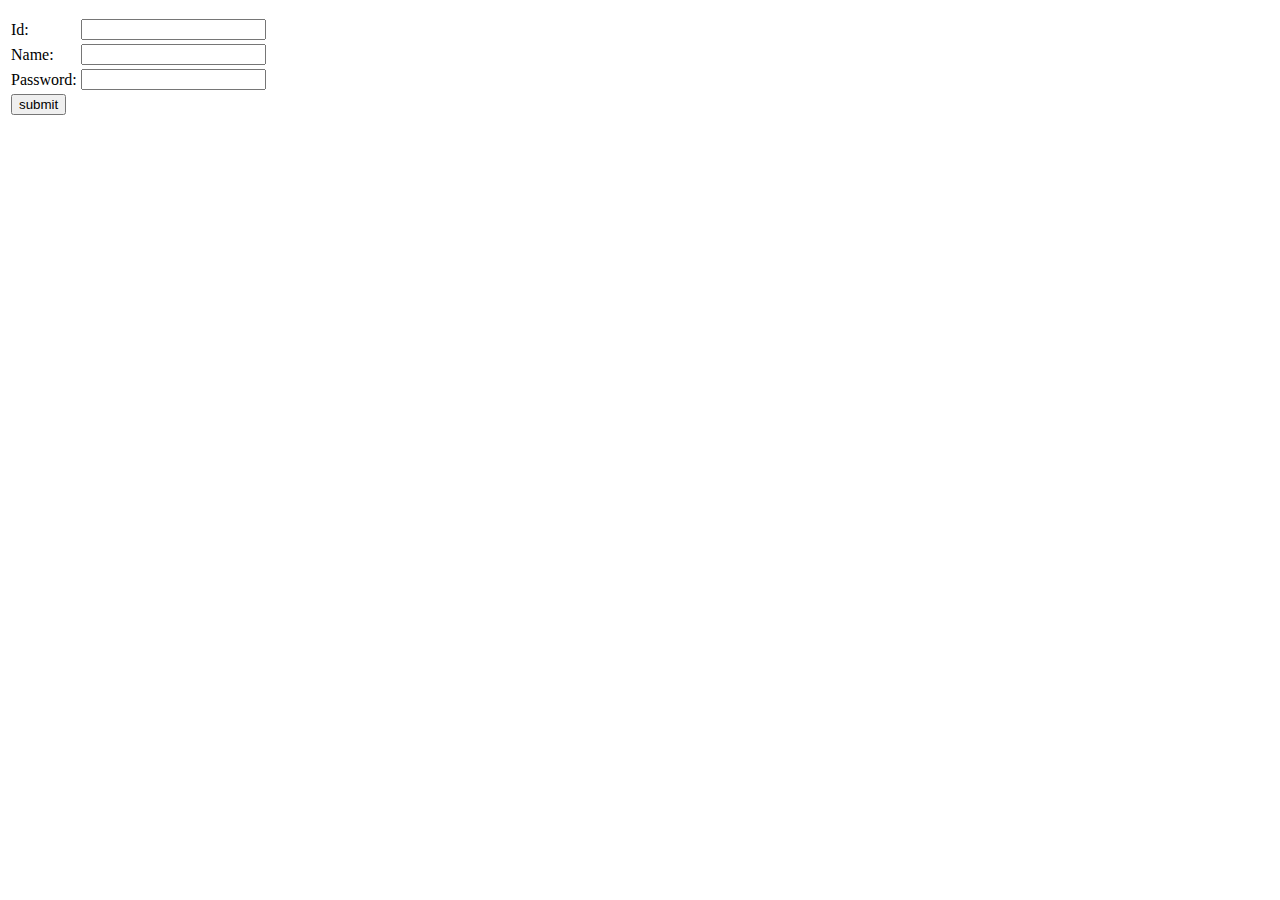
<file: 4FormProject-4/src/main/resources/templates/index.html>
<!DOCTYPE html>
<html xmlns:th="http://www.thymeleaf.org">
<head>
<meta charset="UTF-8">
<title>Insert title here</title>
</head>
<body>
<p th:if="${msg}" th:text="${msg}" style="color: green;"></p>
	<form th:action="@{/save}" th:object="${student}" method="post">
	<table>
		<tr>
			<td>Id:</td>
			<td><input type="text" th:field="*{userid}"/></td>
		</tr>
		<tr>
			<td>Name:</td>
			<td><input type="text" th:field="*{username}"/></td>
		</tr>
		<tr>
			<td>Password:</td>
			<td><input type="text" th:field="*{password}"/></td>
		</tr>
		<tr>
			<td><input type="submit" value="submit" /></td>
		</tr>
		
	</table>
	</form>
</body>
</html>
</file>
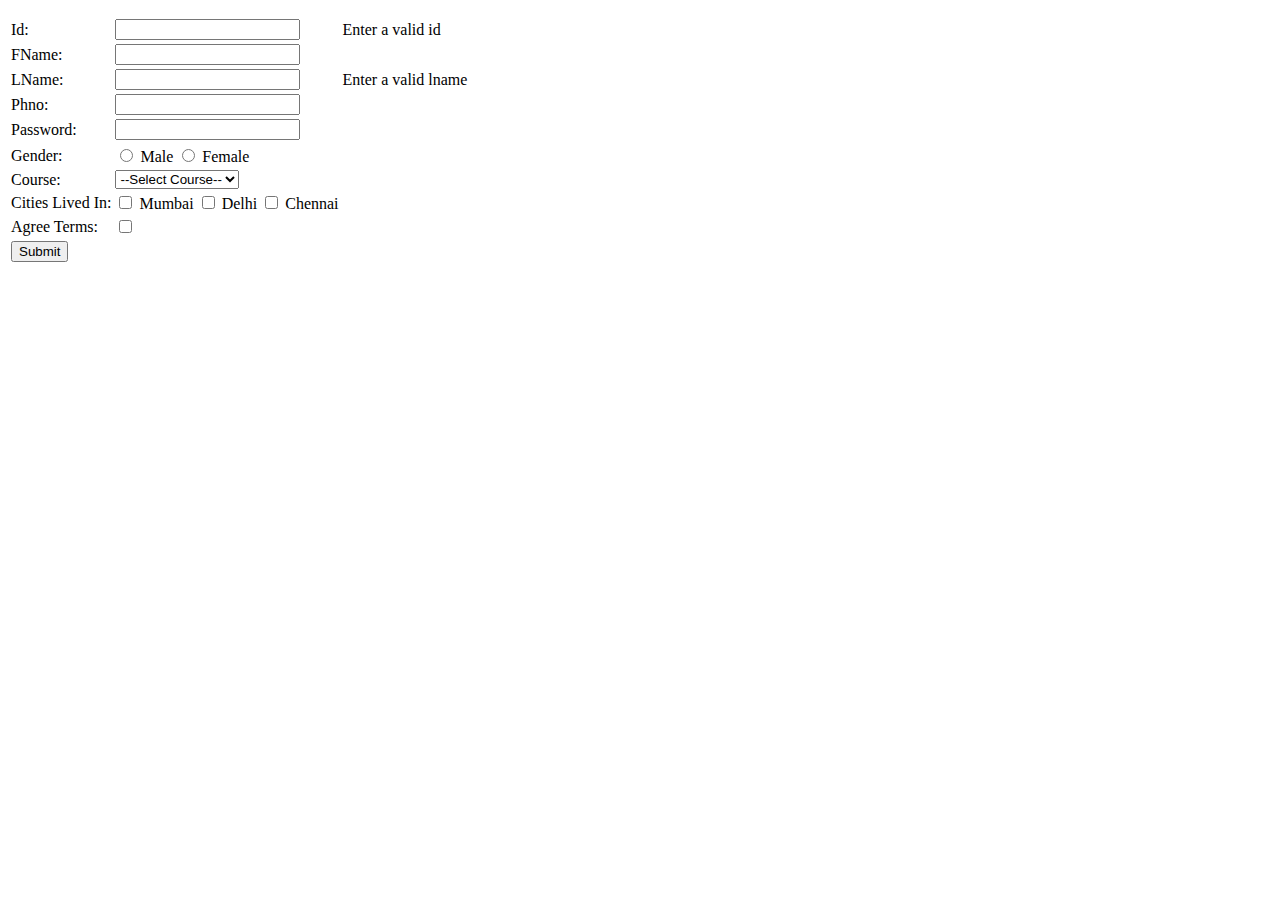
<file: 5FormValidationProject/src/main/resources/templates/index.html>
<!DOCTYPE html>
<html xmlns:th="http://www.thymeleaf.org">
<head>
<meta charset="UTF-8">
<title>Insert title here</title>
</head>
<body>
	<p th:if="${msg}" th:text="${msg}" style="color: green;"></p>
	<form th:action="@{/save}"  th:object="${user}" method="post">
		<table>
			<tr>
				<td>Id:</td>
				<td><input type="number" th:field="*{uid}"/></td>
				<td th:if="${#fields.hasErrors('uid')}" th:errors="*{uid}">Enter a valid id</td>
			</tr>
			<tr>
				<td>FName:</td>
				<td><input type="text" th:field="*{fname}"/></td>
				<td th:if="${#fields.hasErrors('fname')}" th:errors="*{fname}"></td>
			</tr>
			<tr>
				<td>LName:</td>
				<td><input type="text" th:field="*{lname}"/></td>
				<td th:if="${#fields.hasErrors('lname')}" th:errors="*{lname}">Enter a valid lname</td>
			</tr>
			<tr>
				<td>Phno:</td>
				<td><input type="number" th:field="*{phoneno}"/></td>
				<td th:if="${#fields.hasErrors('phoneno')}" th:errors="*{phoneno}"></td>
			</tr>
			<tr>
				<td>Password:</td>
				<td><input type="text" th:field="*{upassword}"/></td>
				<td th:if="${#fields.hasErrors('upassword')}" th:errors="*{upassword}"></td>
			</tr>
			<tr>
			
			<tr>
				<td>Gender:</td>
				<td>
					<input type="radio" th:field="*{gender}" value="Male" /> Male
					<input type="radio" th:field="*{gender}" value="Female" /> Female
				</td>
				<td th:if="${#fields.hasErrors('gender')}" th:errors="*{gender}"></td>
			</tr>
			<tr>
				<td>Course:</td>
				<td>
					<select th:field="*{course}">
						<option value="">--Select Course--</option>
						<option value="Java">Java</option>
						<option value="Python">Python</option>
						<option value="Spring">Spring</option>
					</select>
				</td>
				<td th:if="${#fields.hasErrors('course')}" th:errors="*{course}"></td>
			</tr>
			<tr>
			    <td>Cities Lived In:</td>
			    <td>
			        <input type="checkbox" th:field="*{cities}" value="Mumbai" /> Mumbai
			        <input type="checkbox" th:field="*{cities}" value="Delhi" /> Delhi
			        <input type="checkbox" th:field="*{cities}" value="Chennai" /> Chennai
			    </td>
			    <td th:if="${#fields.hasErrors('cities')}" th:errors="*{cities}"></td>
			</tr>
			<tr>
				<td>Agree Terms:</td>
				<td><input type="checkbox" th:field="*{agreed}" /></td>
				<td th:if="${#fields.hasErrors('agreed')}" th:errors="*{agreed}"></td>
			</tr>
				
				<td><input type="submit" /></td>
				
			</tr>
		</table>
	</form>

</body>
</html>
</file>
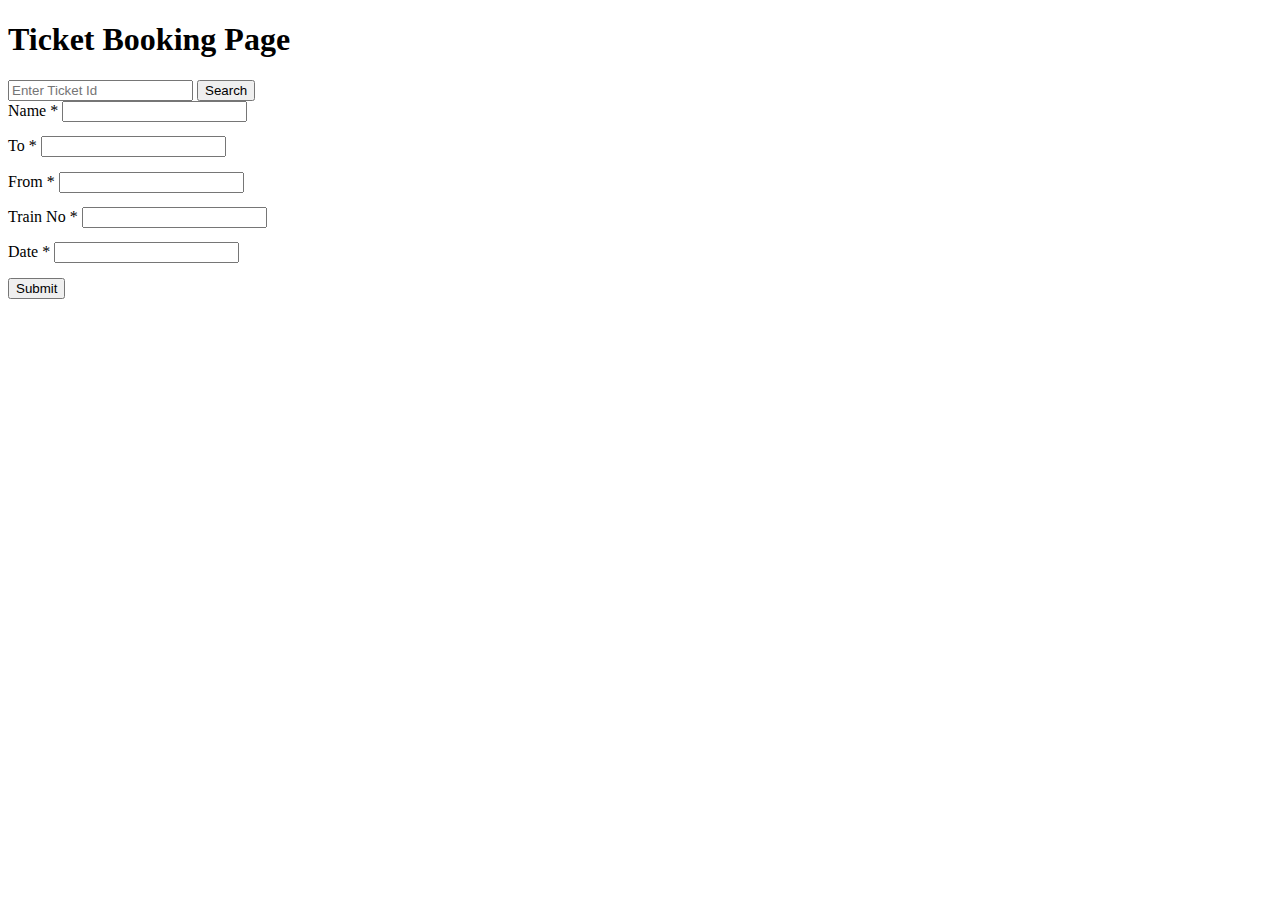
<file: 11RestClientForTicketBooking/src/main/resources/templates/login.html>
<!DOCTYPE html>
<html xmlns:th="http://www.thymeleaf.org">
  <head>
    <meta charset="UTF-8" />
    <title>Train Booking Page</title>
    <link
      href="https://cdn.jsdelivr.net/npm/bootstrap@5.3.7/dist/css/bootstrap.min.css"
      rel="stylesheet"
      integrity="sha384-LN+7fdVzj6u52u30Kp6M/trliBMCMKTyK833zpbD+pXdCLuTusPj697FH4R/5mcr"
      crossorigin="anonymous"
    />
    <style>
      .errorColour {
        color: red;
        font-size: 0.9em;
      }
    </style>
  </head>
  <body class="bg-warning">
    <div
      class="container d-flex justify-content-center align-items-center min-vh-100"
    >
      <div class="bg-white p-5 rounded shadow" style="min-width: 350px">
        <h1 class="text-center mb-4">Ticket Booking Page</h1>
        <!-- searching form  -->
         <!-- searching form  -->
        <form
          id="todo-form"
          th:action="@{/getTicket}"
          th:object="${search}"
          method="get"
        >
         
 
          <div class="input-group mb-3">
            <input
              type="number"
              class="form-control"
              id="ticketid-input"
              placeholder="Enter Ticket Id"
              required
              th:field="*{ticketid}"
            />
            <span
              th:if="${#fields.hasErrors('ticketid')}"
              th:errors="*{ticketid}"
              class="text-danger"
            ></span>
            <button class="btn btn-primary" type="submit">Search</button>
            <span
              th:if="${#fields.hasErrors('ticketid')}"
              th:errors="*{ticketid}"
              class="text-danger"
            ></span>
          </div>
        </form>
        <!-- booking form  -->
        <form th:action="@{/bookTicket}" th:object="${user}" method="post">
          <!-- Name -->
          <div class="mb-3">
            <label class="form-label"
              >Name <span class="text-danger">*</span></label
            >
            <input
              type="text"
              class="form-control"
              id="name"
              th:field="*{name}"
            />
            <p
              class="errorColour"
              th:if="${#fields.hasErrors('name')}"
              th:errors="*{name}"
            ></p>
          </div>

          <!-- To -->
          <div class="mb-3">
            <label class="form-label"
              >To <span class="text-danger">*</span></label
            >
            <input type="text" class="form-control" id="to" th:field="*{to}" />
            <p
              class="errorColour"
              th:if="${#fields.hasErrors('to')}"
              th:errors="*{to}"
            ></p>
          </div>

          <!-- From -->
          <div class="mb-3">
            <label class="form-label"
              >From <span class="text-danger">*</span></label
            >
            <input
              type="text"
              class="form-control"
              id="from"
              th:field="*{from}"
            />
            <p
              class="errorColour"
              th:if="${#fields.hasErrors('from')}"
              th:errors="*{from}"
            ></p>
          </div>

          <!-- Train Number -->
          <div class="mb-3">
            <label class="form-label"
              >Train No <span class="text-danger">*</span></label
            >
            <input
              type="number"
              class="form-control"
              id="trainno"
              th:field="*{trainno}"
            />
            <p
              class="errorColour"
              th:if="${#fields.hasErrors('trainno')}"
              th:errors="*{trainno}"
            ></p>
          </div>

          <!-- Date -->
          <div class="mb-3">
            <label class="form-label"
              >Date <span class="text-danger">*</span></label
            >
            <input
              type="number"
              class="form-control"
              id="date"
              th:field="*{date}"
            />
            <p
              class="errorColour"
              th:if="${#fields.hasErrors('date')}"
              th:errors="*{date}"
            ></p>
          </div>

          <button type="submit" class="btn btn-primary">Submit</button>
        </form>
      </div>
    </div>

    <script
      src="https://cdn.jsdelivr.net/npm/bootstrap@5.3.7/dist/js/bootstrap.bundle.min.js"
      integrity="sha384-ndDqU0Gzau9qJ1lfW4pNLlhNTkCfHzAVBReH9diLvGRem5+R9g2FzA8ZGN954O5Q"
      crossorigin="anonymous"
    ></script>
  </body>
</html>
</file>
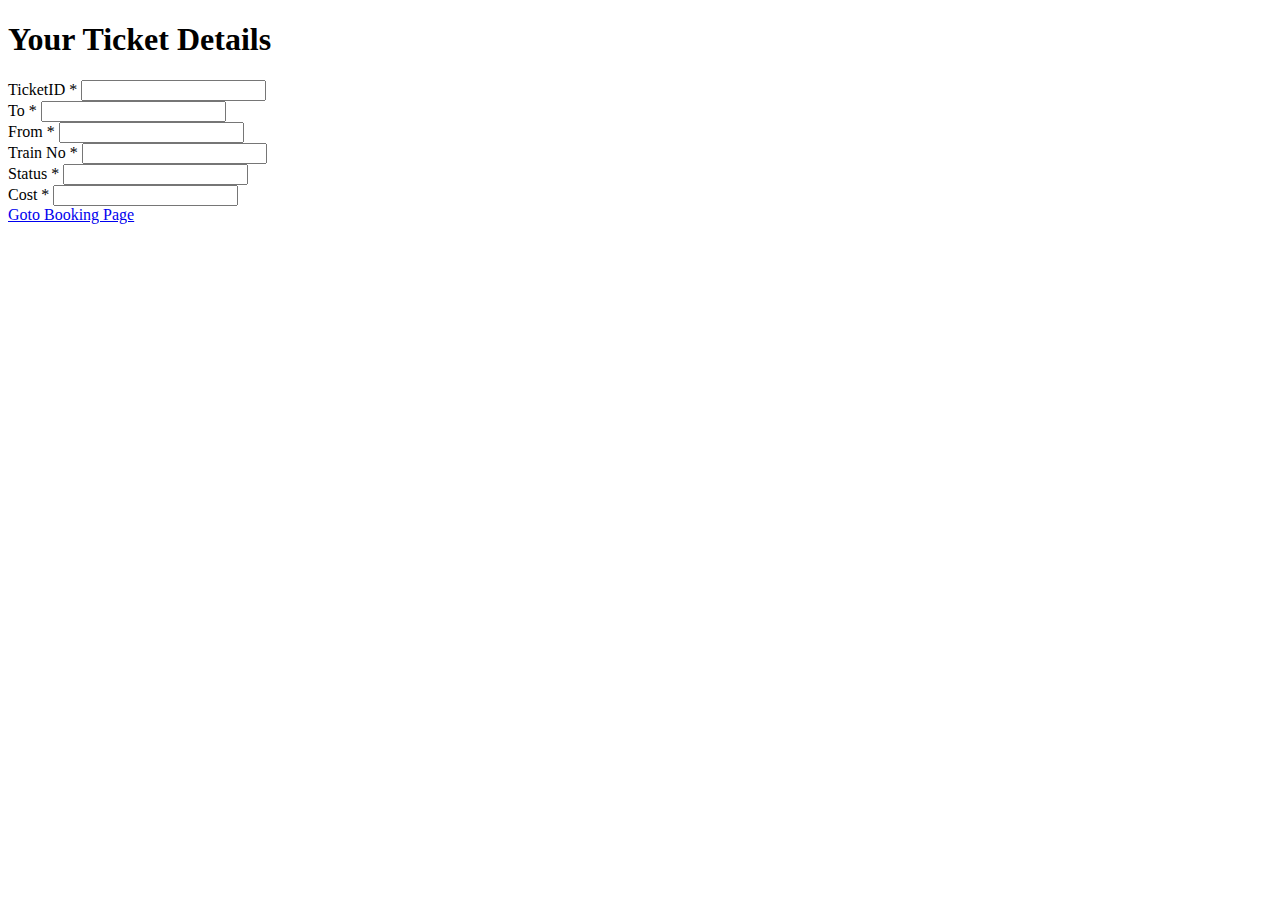
<file: 11RestClientForTicketBooking/src/main/resources/templates/show.html>
<!DOCTYPE html>
<html xmlns:th="http://www.thymeleaf.org">
  <head>
    <meta charset="UTF-8" />
    <title>Ticket Details Page</title>
    <link
      href="https://cdn.jsdelivr.net/npm/bootstrap@5.3.7/dist/css/bootstrap.min.css"
      rel="stylesheet"
      integrity="sha384-LN+7fdVzj6u52u30Kp6M/trliBMCMKTyK833zpbD+pXdCLuTusPj697FH4R/5mcr"
      crossorigin="anonymous"
    />
    <style>
      .errorColour {
        color: red;
        font-size: 0.9em;
      }
    </style>
  </head>
  <body class="bg-warning">
    <div
      class="container d-flex justify-content-center align-items-center min-vh-100"
    >
      <div class="bg-white p-5 rounded shadow" style="min-width: 350px">
        <h1 class="text-center mb-4">Your Ticket Details</h1>

        <div th:object="${ticket}" >
  <!-- TicketId -->
  <div class="mb-3">
    <label class="form-label">TicketID <span class="text-danger">*</span></label>
    <input type="number" class="form-control" th:field="*{ticketid}" readonly />
  </div>

  <!-- To -->
  <div class="mb-3">
    <label class="form-label">To <span class="text-danger">*</span></label>
    <input type="text" class="form-control" th:field="*{to}" readonly />
  </div>

  <!-- From -->
  <div class="mb-3">
    <label class="form-label">From <span class="text-danger">*</span></label>
    <input type="text" class="form-control" th:field="*{from}" readonly />
  </div>

  <!-- Train Number -->
  <div class="mb-3">
    <label class="form-label">Train No <span class="text-danger">*</span></label>
    <input type="number" class="form-control" th:field="*{trainno}" readonly />
  </div>

  <!-- Status -->
  <div class="mb-3">
    <label class="form-label">Status <span class="text-danger">*</span></label>
    <input type="text" class="form-control" th:field="*{status}" readonly />
  </div>

  <!-- Cost -->
  <div class="mb-3">
    <label class="form-label">Cost <span class="text-danger">*</span></label>
    <input type="number" class="form-control" th:field="*{cost}" readonly />
  </div>

  <!-- Button to booking page -->
  <a href="/booking" class="btn btn-primary">Goto Booking Page</a>
</div>

      </div>
    </div>

    <script
      src="https://cdn.jsdelivr.net/npm/bootstrap@5.3.7/dist/js/bootstrap.bundle.min.js"
      integrity="sha384-ndDqU0Gzau9qJ1lfW4pNLlhNTkCfHzAVBReH9diLvGRem5+R9g2FzA8ZGN954O5Q"
      crossorigin="anonymous"
    ></script>
  </body>
</html>
</file>
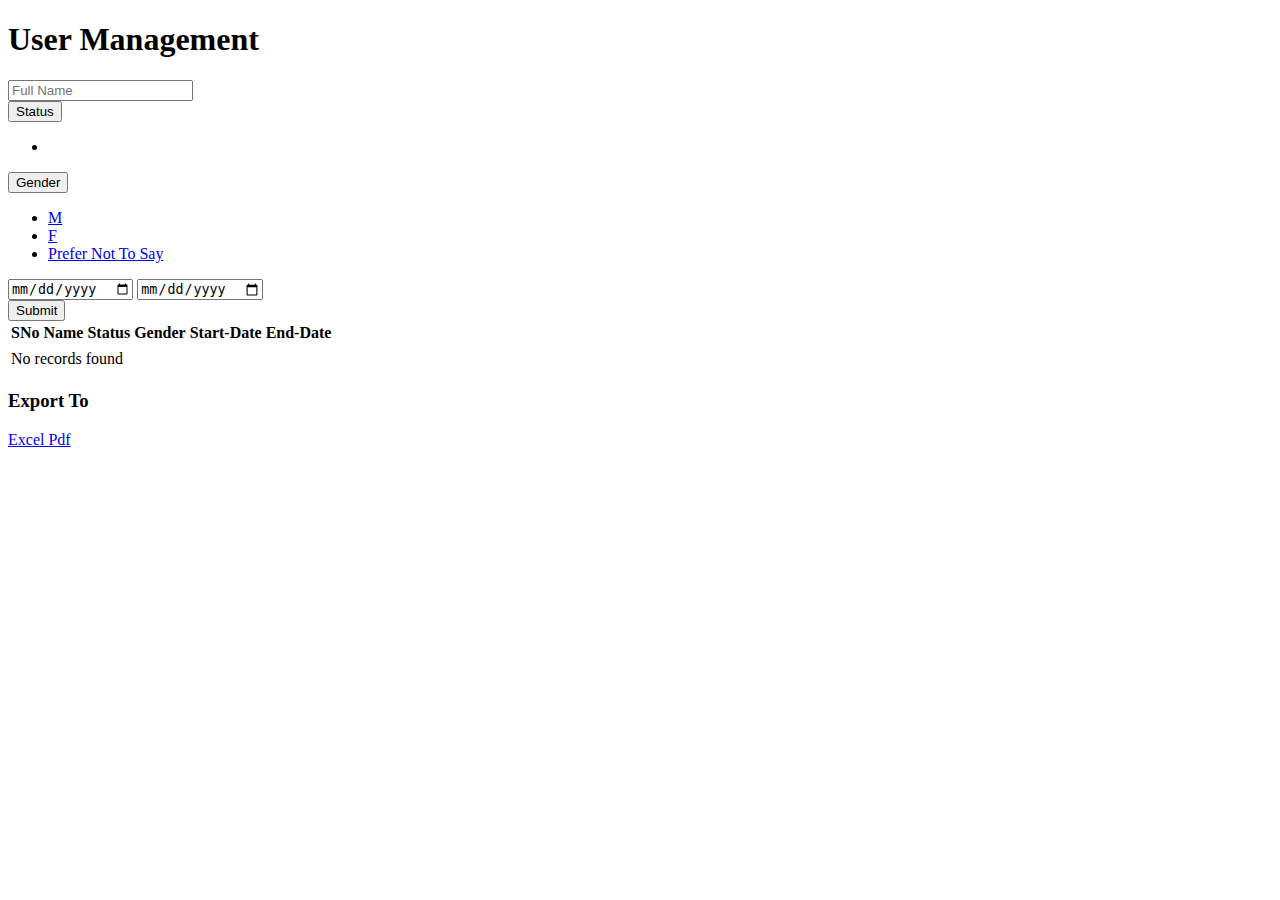
<file: 12Searchpage/src/main/resources/templates/SearchPage.html>
<!DOCTYPE html>
<html xmlns:th="http://www.thymeleaf.org">
  <head>
    <meta charset="utf-8" />
    <meta name="viewport" content="width=device-width, initial-scale=1" />
    <title>User Management Page</title>
    <link rel="stylesheet" th:href="@{/style.css}" />
    <link
      href="https://cdn.jsdelivr.net/npm/bootstrap@5.3.7/dist/css/bootstrap.min.css"
      rel="stylesheet"
      integrity="sha384-LN+7fdVzj6u52u30Kp6M/trliBMCMKTyK833zpbD+pXdCLuTusPj697FH4R/5mcr"
      crossorigin="anonymous"
    />
    <link
      href="https://fonts.googleapis.com/css2?family=Great+Vibes&family=Poppins:wght@400;600&display=swap"
      rel="stylesheet"
    />
  </head>
  <body>
    <!-- header div -->
    <div class="container shadow p-3 mb-5 rounded header-head">
      <h1>User Management</h1>
    </div>
    <!---------------------------------search div------------------------------------------------------->
    <div class="container shadow p-3 mb-5 rounded">
      <form th:action="@{/search}" th:object="${data}" method="post">
        <div class="form container d-flex m-2 flex-wrap">
          <!--name-->
          <input
            class="colcol-xs-2 m-2"
            type="text"
            aria-label="First name"
            placeholder="Full Name"
            th:field="*{name}"
            id="nameInput"
          />
          <!--status-->
          <div class="dropdown m-2">
            <button
              id="statusButton"
              class="btn btn-primary dropdown-toggle"
              type="button"
              data-bs-toggle="dropdown"
              aria-expanded="false"
            >
              <span id="statusButtonText">Status</span>
            </button>
            <ul class="dropdown-menu">
              <!-- 
     for(int i:List){
              th:text = set the text with the value 	=text=i.textvalue
              attr=data-value=i //<a data-value="Working">...</a>
			  onclick="setStatus(this.getAttribute('data-value')); return false;"
						Retrieves the value stored in data-value.
						
						Passes it to the setStatus() JavaScript function.
					
						Prevents page reload with return false;
	
	data-value used because = Thymeleaf doesn't allow text-based expressions (like strings) inside event attributes like onclick, due to security and parsing rules 
                                			
      }
-->

              <li th:each="s : ${statusList}">
                <a
                  class="dropdown-item"
                  href="#"
                  th:text="${s}"
                  th:attr="data-value=${s}"
                  onclick="setStatus(this.getAttribute('data-value')); return false;"
                ></a>
              </li>
            </ul>
          </div>
          <!-- Hidden input field for status -->
          <input type="hidden" th:field="*{status}" id="statusInput" />

          <!--gender-->
          <div class="dropdown m-2">
            <button
              id="genderButton"
              class="btn btn-primary dropdown-toggle"
              type="button"
              data-bs-toggle="dropdown"
              aria-expanded="false"
            >
              Gender
            </button>
            <ul class="dropdown-menu">
              <li>
                <a class="dropdown-item" href="#" onclick="setGender('M')">M</a>
              </li>
              <li>
                <a class="dropdown-item" href="#" onclick="setGender('F')">F</a>
              </li>
              <li>
                <a
                  class="dropdown-item"
                  href="#"
                  onclick="setGender('PerferNotToSay')"
                  >Prefer Not To Say</a
                >
              </li>
            </ul>
          </div>
          <input type="hidden" th:field="*{gender}" id="genderInput" />

          <!--Start date-->
          <input
            class="colcol-xs-2 m-2"
            type="date"
            aria-label="First name"
            th:field="*{startDate}"
            id="startInput"
          />

          <!--end date-->
          <input
            class="colcol-xs-2 m-2"
            type="date"
            aria-label="First name"
            th:field="*{endDate}"
            id="endInput"
          />
        </div>
        <div
          class="container button-Design d-flex justify-content-end flex-wrap"
        >
          <button
            class="btn btn-secondary btn-sparkle"
            type="submit"
            aria-expanded="false"
          >
            Submit
          </button>
        </div>
      </form>
    </div>
    <!------------------------------------------------------display table---------------------------------------------------------------------------------------------------------------->
    <div class="container shadow p-3 mb-5 rounded">
      <table class="table table-hover table-striped styled-table">
        <thead>
          <tr class="border-ring">
            <th scope="col" class="border-ring">SNo</th>
            <th scope="col" class="border-ring">Name</th>
            <th scope="col" class="border-ring">Status</th>
            <th scope="col" class="border-ring">Gender</th>
            <th scope="col" class="border-ring">Start-Date</th>
            <th scope="col" class="border-ring">End-Date</th>
          </tr>
        </thead>
        <tbody>
          <tr th:each="i , iterStat : ${display}">
            <th scope="row" th:text="${iterStat.index + 1}"></th>
            <td th:text="${i.name}"></td>
            <td th:text="${i.status}"></td>
            <td th:text="${i.gender}"></td>
            <td th:text="${i.start}"></td>
            <td th:text="${i.end}"></td>
          </tr>
          <tr th:if="${#lists.isEmpty(display)}">
            <td colspan="6" class="text-center text-light">No records found</td>
          </tr>
        </tbody>
      </table>
    </div>
    <!----------------------------------------------------------export------------------------------------------------------------------------------------------------------------------->
    <div class="container export-container shadow p-3 mb-5 rounded export-head">
      <h3>Export To</h3>
      <div class="container">
        <div
          class="container button-Design d-flex justify-content-around flex-wrap"
        >
          <a href="/excel"
            class="btn btn-secondary btn-sparkle"
            aria-expanded="false"
            id="excelButton"
          >
            Excel
          </a>
          <a
           href="/pdf"
            class="btn btn-secondary btn-sparkle"
            aria-expanded="false"
            id="pdfButton"
          >
            Pdf
          </a>
        </div>
      </div>
    </div>
    <script th:src="@{/index.js}"></script>
    <script
      src="https://cdn.jsdelivr.net/npm/bootstrap@5.3.7/dist/js/bootstrap.bundle.min.js"
      integrity="sha384-ndDqU0Gzau9qJ1lfW4pNLlhNTkCfHzAVBReH9diLvGRem5+R9g2FzA8ZGN954O5Q"
      crossorigin="anonymous"
    ></script>
  </body>
</html>
</file>
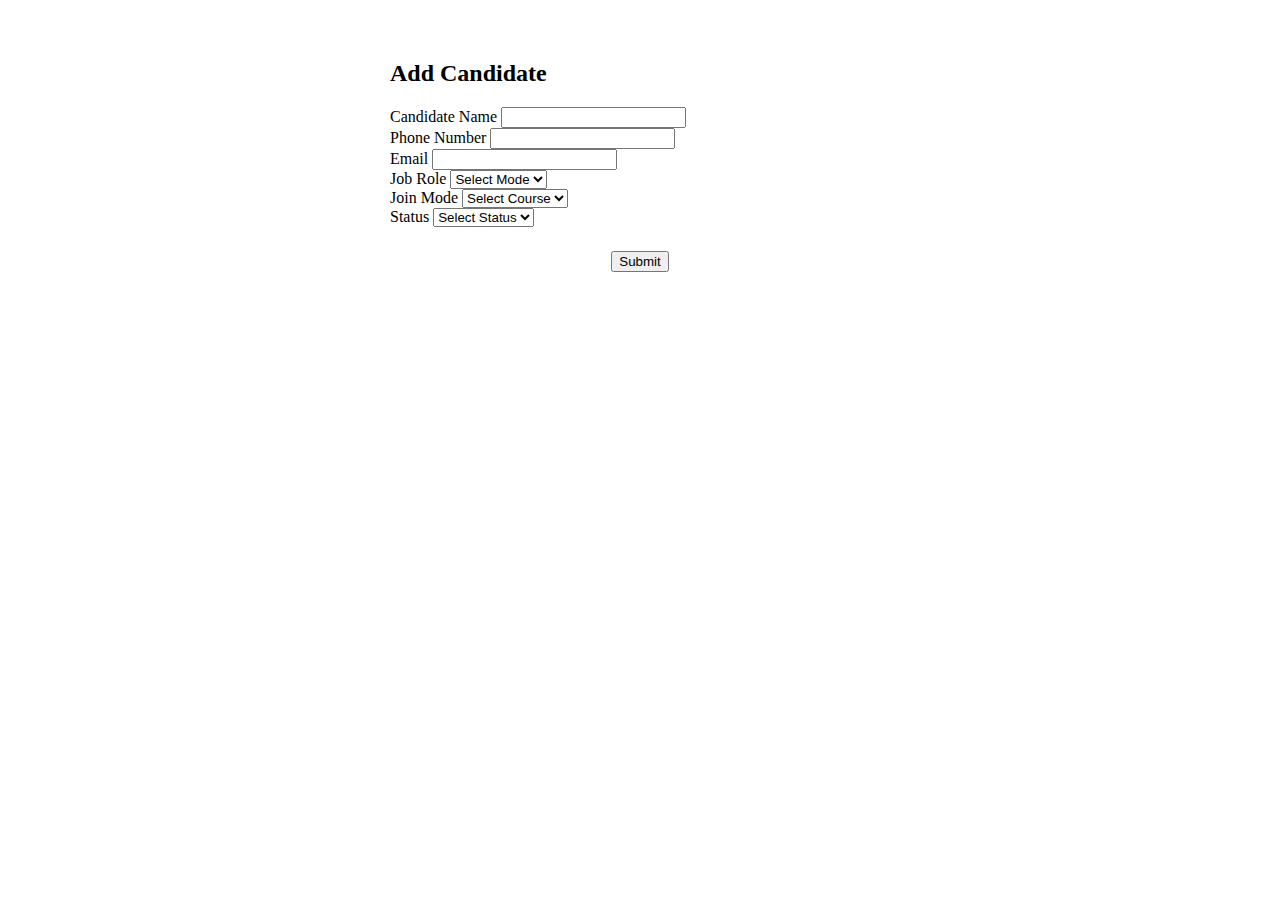
<file: 13InterviewOrganizerApplication/src/main/resources/templates/Add.html>
<!DOCTYPE html>
<html xmlns:th="http://www.thymeleaf.org">
  <head>
    <meta charset="UTF-8" />
    <meta name="viewport" content="width=device-width, initial-scale=1.0" />
    <title>Add Candidate</title>
    <link
      href="https://fonts.googleapis.com/css2?family=Poppins&display=swap"
      rel="stylesheet"
    />
    <link rel="stylesheet" th:href="@{/AddPageCss.css}" />
  </head>
  <body>
    <div
      class="container"
      style="max-width: 500px; margin: auto; padding: 2rem"
    >
      <h2 class="header-head">Add Candidate</h2>
      <form th:action="@{/addSubmit}" th:object="${addBinding}" method="post">
        <div class="form-group">
          <label for="studentName">Candidate Name</label>
          <input
            th:field="*{CandidateName}"
            type="text"
            id="CandidateName"
            required
          />
        </div>

        <div class="form-group">
          <label for="phno">Phone Number</label>
          <input th:field="*{phoneNo}" type="text" id="phoneNo" required />
        </div>

        <div class="form-group">
          <label for="email">Email</label>
          <input th:field="*{email}" type="text" id="email" required />
        </div>

        <div class="form-group">
          <label for="classMode">Job Role</label>
          <select th:field="*{job_Role}" id="JobMode" required>
            <option value="">Select Mode</option>
            <option
              th:each="i : ${roles}"
              th:value="${i}"
              th:text="${i}"
            ></option>
          </select>
        </div>

        <div class="form-group">
          <label for="course">Join Mode</label>
          <select th:field="*{join_Mode}" id="course" name="course" required>
            <option value="">Select Course</option>
            <option
              th:each="j : ${modes}"
              th:value="${j}"
              th:text="${j}"
            ></option>
          </select>
        </div>

        <div class="form-group">
          <label for="enquiryStatus"> Status</label>
          <select th:field="*{status}" id="enquiryStatus" required>
            <option value="">Select Status</option>
            <option value="New">Pending</option>
            <option value="Follow Up">Rejected</option>
            <option value="Closed">Accepted</option>
          </select>
        </div>

        <div style="text-align: center; margin-top: 1.5rem">
          <button type="submit" class="btn-sparkle">Submit</button>
        </div>
      </form>
    </div>
  </body>
</html>
</file>
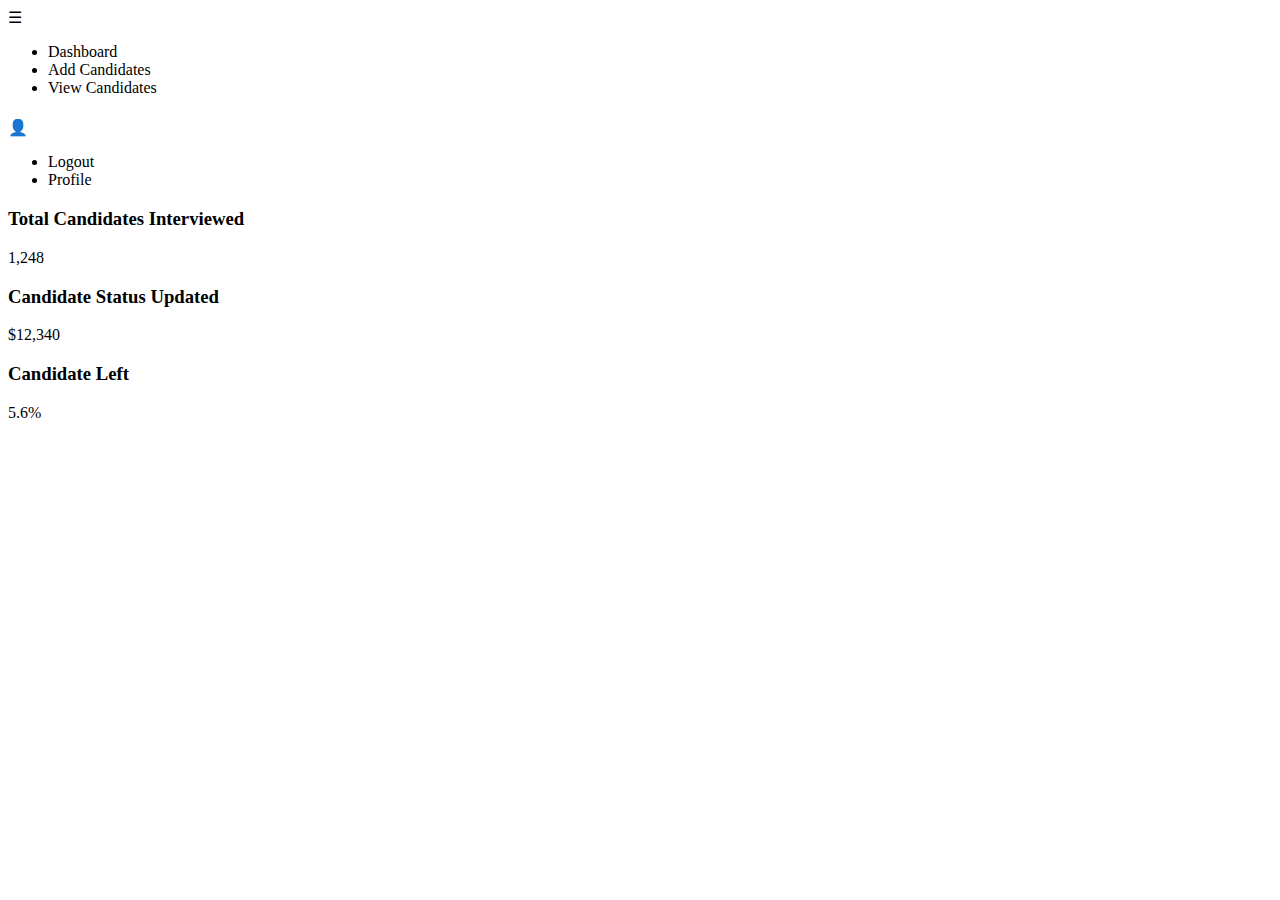
<file: 13InterviewOrganizerApplication/src/main/resources/templates/Dashboard.html>
<!DOCTYPE html>
<html xmlns:th="http://www.thymeleaf.org">
  <head>
    <meta charset="UTF-8" />
    <meta name="viewport" content="width=device-width, initial-scale=1.0" />
     <meta http-equiv="Cache-Control" content="no-store, no-cache, must-revalidate" />
    <meta http-equiv="Pragma" content="no-cache" />
    <meta http-equiv="Expires" content="0" />
    <title>Dashboard</title>
    <link rel="stylesheet" th:href="@{/dashboard.css}" />
    <link
      href="https://fonts.googleapis.com/css2?family=Inter:wght@400;600&display=swap"
      rel="stylesheet"
    />
  </head>
  <body>
    <div class="dashboard">
      <aside class="sidebar">
        <div class="burger" id="burger">&#9776;</div>

        <nav id="menu">
          <ul>
            <li class="active">Dashboard</li>
            <li>Add Candidates</li>
            <li>View Candidates</li>
          </ul>
        </nav>
      </aside>

      <div class="main">
        <header class="topbar">
          <h1 th:text="${UserName} + ' Dashboard'"></h1>
          <div class="user-profile" id="userIcon">
            👤
            <div class="dropdown" id="dropdownMenu">
              <ul>
                <li onclick="location.href='/logout'">Logout</li>
                <li>Profile</li>
              </ul>
            </div>
          </div>
        </header>

        <section class="cards">
          <div class="card">
            <h3>Total Candidates Interviewed</h3>
            <p>1,248</p>
          </div>
          <div class="card">
            <h3>Candidate Status Updated</h3>
            <p>$12,340</p>
          </div>
          <div class="card">
            <h3>Candidate Left</h3>
            <p>5.6%</p>
          </div>
        </section>
      </div>
    </div>
    <script th:src="@{/dashboardScript.js}"></script>
    <script>
  window.addEventListener("pageshow", function (event) {
    if (event.persisted || (performance.getEntriesByType("navigation")[0]?.type === "back_forward")) {
      console.log("Back button used. Forcing reload...");
      window.location.reload();
    }
  });
</script>
  </body>
</html>
</file>
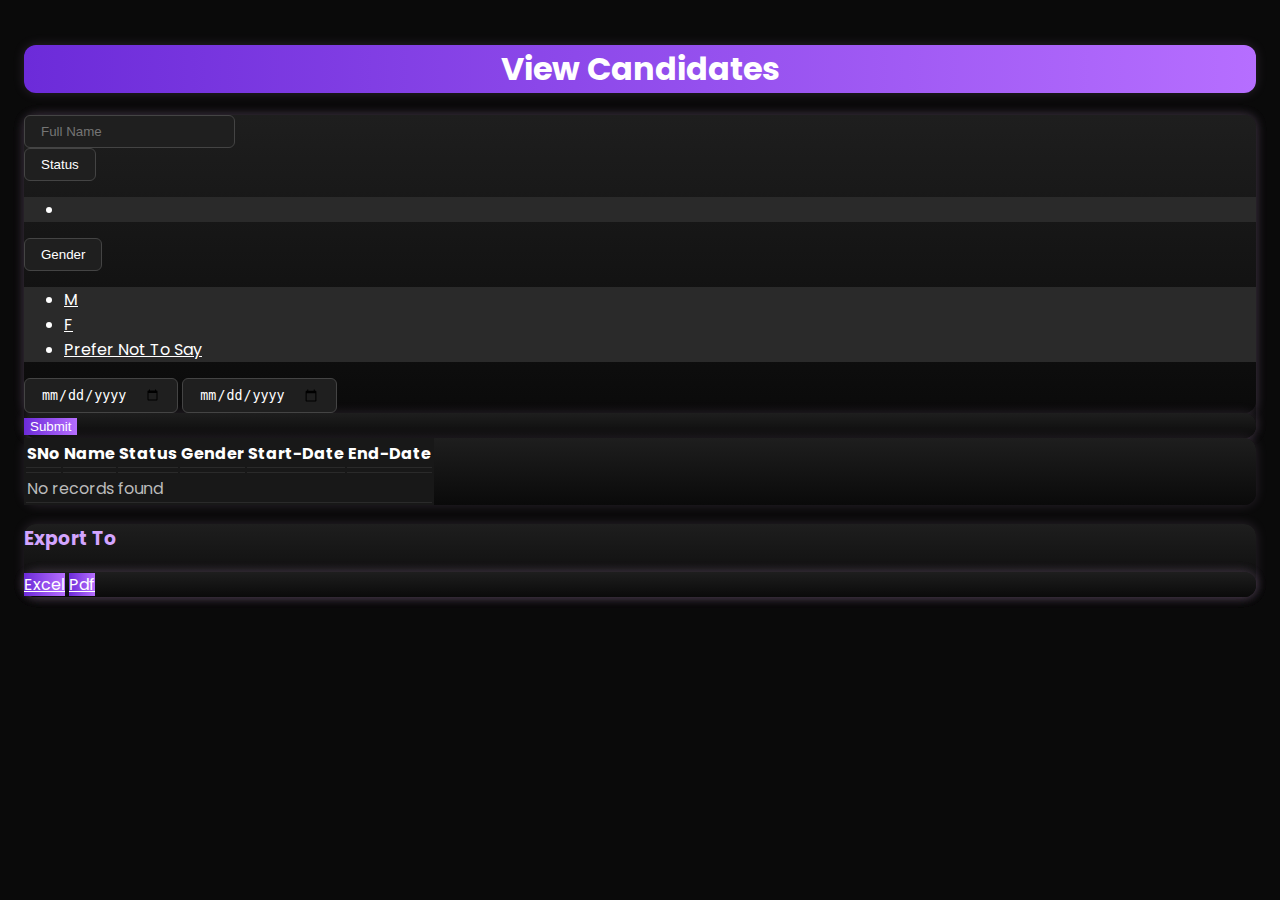
<file: 13InterviewOrganizerApplication/src/main/resources/templates/SearchPage.html>
<!DOCTYPE html>
<html xmlns:th="http://www.thymeleaf.org">
  <head>
    <meta charset="utf-8" />
    <meta name="viewport" content="width=device-width, initial-scale=1" />
    <title>User Management Page</title>
    <link rel="stylesheet" th:href="@{/style.css}" />
    <link
      href="https://cdn.jsdelivr.net/npm/bootstrap@5.3.7/dist/css/bootstrap.min.css"
      rel="stylesheet"
      integrity="sha384-LN+7fdVzj6u52u30Kp6M/trliBMCMKTyK833zpbD+pXdCLuTusPj697FH4R/5mcr"
      crossorigin="anonymous"
    />
    <link
      href="https://fonts.googleapis.com/css2?family=Great+Vibes&family=Poppins:wght@400;600&display=swap"
      rel="stylesheet"
    />
    <link rel="stylesheet" href="../static/searchPage.css" />
  </head>
  <body>
    <!-- header div -->
    <div class="container shadow p-3 mb-5 rounded header-head">
      <h1>View Candidates</h1>
    </div>
    <!---------------------------------search div------------------------------------------------------->
    <div class="container shadow p-3 mb-5 rounded">
      <form th:action="@{/search}" th:object="${data}" method="post">
        <div class="form container d-flex m-2 flex-wrap">
          <!--name-->
          <input
            class="colcol-xs-2 m-2"
            type="text"
            aria-label="First name"
            placeholder="Full Name"
            th:field="*{name}"
            id="nameInput"
          />
          <!--status-->
          <div class="dropdown m-2">
            <button
              id="statusButton"
              class="btn btn-primary dropdown-toggle"
              type="button"
              data-bs-toggle="dropdown"
              aria-expanded="false"
            >
              <span id="statusButtonText">Status</span>
            </button>
            <ul class="dropdown-menu">
              <li th:each="s : ${statusList}">
                <a
                  class="dropdown-item"
                  href="#"
                  th:text="${s}"
                  th:attr="data-value=${s}"
                  onclick="setStatus(this.getAttribute('data-value')); return false;"
                ></a>
              </li>
            </ul>
          </div>
          <input type="hidden" th:field="*{status}" id="statusInput" />

          <!--gender-->
          <div class="dropdown m-2">
            <button
              id="genderButton"
              class="btn btn-primary dropdown-toggle"
              type="button"
              data-bs-toggle="dropdown"
              aria-expanded="false"
            >
              Gender
            </button>
            <ul class="dropdown-menu">
              <li>
                <a class="dropdown-item" href="#" onclick="setGender('M')">M</a>
              </li>
              <li>
                <a class="dropdown-item" href="#" onclick="setGender('F')">F</a>
              </li>
              <li>
                <a
                  class="dropdown-item"
                  href="#"
                  onclick="setGender('PreferNotToSay')"
                  >Prefer Not To Say</a
                >
              </li>
            </ul>
          </div>
          <input type="hidden" th:field="*{gender}" id="genderInput" />

          <!--Start date-->
          <input
            class="colcol-xs-2 m-2"
            type="date"
            aria-label="Start date"
            th:field="*{startDate}"
            id="startInput"
          />

          <!--end date-->
          <input
            class="colcol-xs-2 m-2"
            type="date"
            aria-label="End date"
            th:field="*{endDate}"
            id="endInput"
          />
        </div>
        <div
          class="container button-Design d-flex justify-content-end flex-wrap"
        >
          <button class="btn btn-secondary btn-sparkle" type="submit">
            Submit
          </button>
        </div>
      </form>
    </div>
    <!------------------------------------------------------display table--------------------------------------------------->
    <div class="container shadow p-3 mb-5 rounded">
      <table class="table table-hover table-striped styled-table">
        <thead>
          <tr>
            <th scope="col">SNo</th>
            <th scope="col">Name</th>
            <th scope="col">Status</th>
            <th scope="col">Gender</th>
            <th scope="col">Start-Date</th>
            <th scope="col">End-Date</th>
          </tr>
        </thead>
        <tbody>
          <tr th:each="i , iterStat : ${display}">
            <th scope="row" th:text="${iterStat.index + 1}"></th>
            <td th:text="${i.name}"></td>
            <td th:text="${i.status}"></td>
            <td th:text="${i.gender}"></td>
            <td th:text="${i.start}"></td>
            <td th:text="${i.end}"></td>
          </tr>
          <tr th:if="${#lists.isEmpty(display)}">
            <td colspan="6" class="text-center text-light">No records found</td>
          </tr>
        </tbody>
      </table>
    </div>
    <!----------------------------------------------------------export--------------------------------------------------->
    <div class="container export-container shadow p-3 mb-5 rounded export-head">
      <h3>Export To</h3>
      <div class="container">
        <div
          class="container button-Design d-flex justify-content-around flex-wrap"
        >
          <a
            href="/excel"
            class="btn btn-secondary btn-sparkle"
            id="excelButton"
            >Excel</a
          >
          <a href="/pdf" class="btn btn-secondary btn-sparkle" id="pdfButton"
            >Pdf</a
          >
        </div>
      </div>
    </div>

    <script th:src="@{/index.js}"></script>
    <script
      src="https://cdn.jsdelivr.net/npm/bootstrap@5.3.7/dist/js/bootstrap.bundle.min.js"
      integrity="sha384-ndDqU0Gzau9qJ1lfW4pNLlhNTkCfHzAVBReH9diLvGRem5+R9g2FzA8ZGN954O5Q"
      crossorigin="anonymous"
    ></script>
  </body>
</html>
</file>
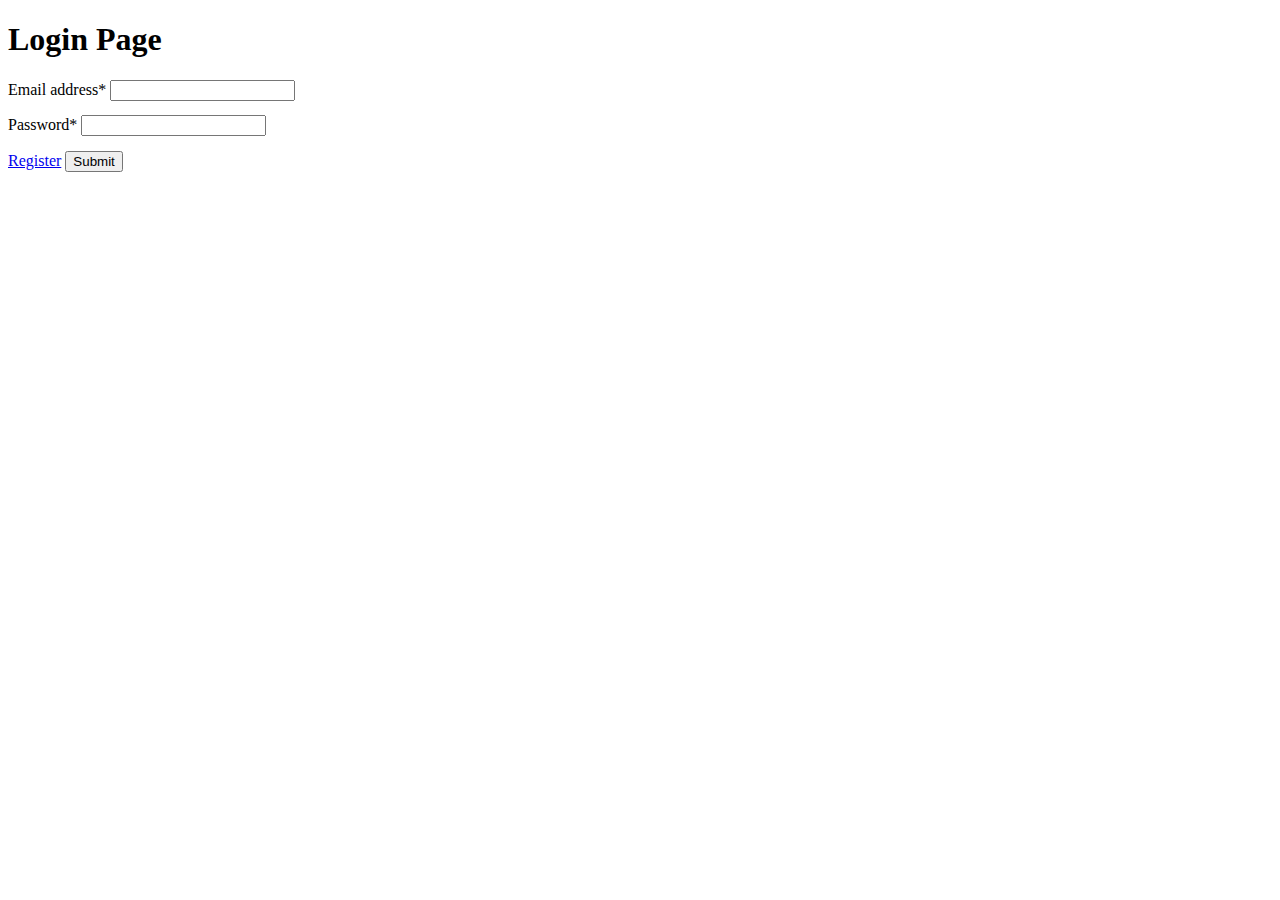
<file: TodoApplication/src/main/resources/templates/login.html>
<!DOCTYPE html>
<html xmlns:th="http://www.thymeleaf.org">
  <head>
    <meta charset="UTF-8" />
    <title>LoginPage</title>
    <link
      href="https://cdn.jsdelivr.net/npm/bootstrap@5.3.7/dist/css/bootstrap.min.css"
      rel="stylesheet"
      integrity="sha384-LN+7fdVzj6u52u30Kp6M/trliBMCMKTyK833zpbD+pXdCLuTusPj697FH4R/5mcr"
      crossorigin="anonymous"
    />
        <style>
  .errorColour {
    color: red;
    font-size: 0.9em;
  }
</style>
  </head>
  <body class="bg-warning"> 
    <div
      class="container d-flex justify-content-center align-items-center min-vh-100"
    >
      <div class="bg-white p-5 rounded shadow" style="min-width: 350px">
        <h1 class="text-center mb-4">Login Page</h1>
        <form th:action="@{/logsubmit}" th:object="${logb}" method="post">
          <div class="mb-3">
            <label for="exampleInputEmail1" class="form-label"
              >Email address<span class="text-danger">*</span></label
            >
            <input
              type="email"
              class="form-control"
              id="exampleInputEmail1"
              aria-describedby="emailHelp"
               
              th:field="*{email}"
            />
            <div id="validEmail" class="form-text">
              <p class="errorColour" th:if="${#fields.hasErrors('email')}" th:errors="*{email}"></p>
            </div>
          </div>
          <div class="mb-3">
            <label for="exampleInputPassword1" class="form-label"
              >Password<span class="text-danger">*</span></label
            >
            <input
              type="password"
              class="form-control"
              id="exampleInputPassword1"
              th:field="*{password}"
            />
             <div id="validPassword" class="form-text">
              <p class="errorColour" th:if="${#fields.hasErrors('password')}" th:errors="*{password}"></p>
            </div>
            
          </div>
          
           <!-- Register Button Redirects to Register Page -->

          <a href="/reg" class="btn btn-secondary">Register</a>
          <button type="submit" class="btn btn-primary">Submit</button>
        </form>
      </div>
    </div>
    <script
      src="https://cdn.jsdelivr.net/npm/bootstrap@5.3.7/dist/js/bootstrap.bundle.min.js"
      integrity="sha384-ndDqU0Gzau9qJ1lfW4pNLlhNTkCfHzAVBReH9diLvGRem5+R9g2FzA8ZGN954O5Q"
      crossorigin="anonymous"
    ></script>
  </body>
</html>
</file>
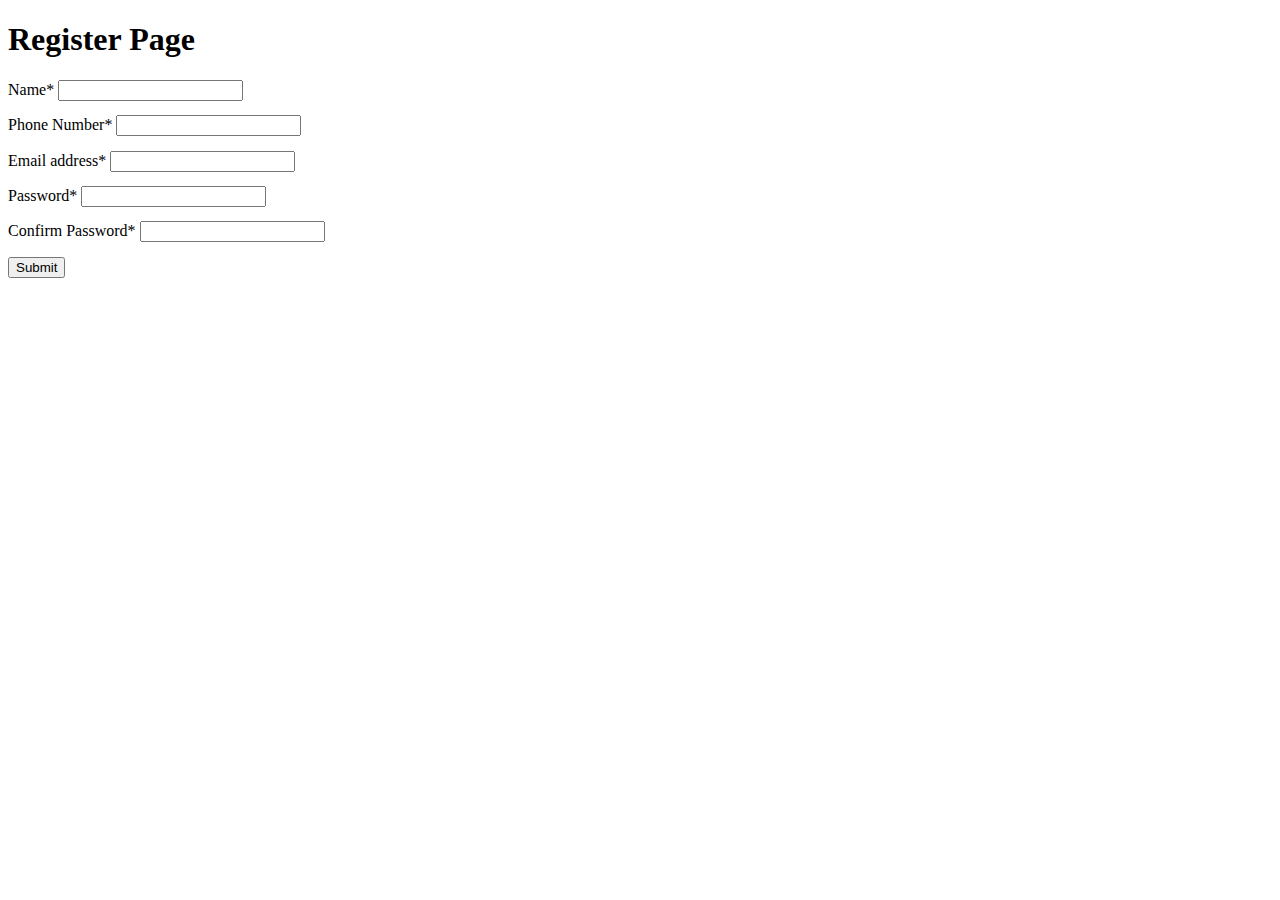
<file: TodoApplication/src/main/resources/templates/register.html>
<!DOCTYPE html>
<html xmlns:th="http://www.thymeleaf.org">
  <head>
    <meta charset="UTF-8" />
    <title>RegisterPage</title>
    <link
      href="https://cdn.jsdelivr.net/npm/bootstrap@5.3.7/dist/css/bootstrap.min.css"
      rel="stylesheet"
      integrity="sha384-LN+7fdVzj6u52u30Kp6M/trliBMCMKTyK833zpbD+pXdCLuTusPj697FH4R/5mcr"
      crossorigin="anonymous"
    />
    <style>
  .errorColour {
    color: red;
    font-size: 0.9em;
  }
</style>
  </head>
  <body class="bg-warning">
    <div
      class="container d-flex justify-content-center align-items-center min-vh-100"
    >
      <div class="bg-white p-5 rounded shadow" style="min-width: 350px">
        <h1 class="text-center mb-4">Register Page</h1>
        <form th:action="@{/regsave}" th:object="${user}" method="post">
          <div class="mb-3">
            <label for="name" class="form-label">Name<span class="text-danger">*</span></label>
            <input
              type="text"
              class="form-control"
              id="name"
              name="name"
              th:field="*{name}"
            />
             <div id="validName" class="form-text">
              <p class="errorColour" th:if="${#fields.hasErrors('name')}" th:errors="*{name}"></p>
            </div>
            
          </div>

          <div class="mb-3">
            <label for="phone" class="form-label">Phone Number<span class="text-danger">*</span></label>
            <input
              type="tel"
              class="form-control"
              id="phone"
              name="phone"
              th:field="*{phno}"
            />
             <div id="validPhno" class="form-text">
              <p class="errorColour" th:if="${#fields.hasErrors('phno')}" th:errors="*{phno}"></p>
            </div>
            
          </div>
          
          <div class="mb-3">
            <label for="exampleInputEmail1" class="form-label"
              >Email address<span class="text-danger">*</span></label
            >
            <input
              type="email"
              class="form-control"
              id="exampleInputEmail1"
              aria-describedby="emailHelp"
               th:field="*{email}"
            />
             <div id="validEmail" class="form-text">
              <p class="errorColour" th:if="${#fields.hasErrors('email')}" th:errors="*{email}"></p>
            </div>
          </div>
          
          <div class="mb-3">
            <label for="exampleInputPassword1" class="form-label"
              >Password<span class="text-danger">*</span></label
            >
            <input
              type="password"
              class="form-control"
              id="exampleInputPassword1"
              th:field="*{password}"
            />
            <div id="validPassword" class="form-text">
              <p class="errorColour" th:if="${#fields.hasErrors('password')}" th:errors="*{password}"></p>
            </div>
          </div>
           
          <div class="mb-3">
            <label for="confirmPassword" class="form-label"
              >Confirm Password<span class="text-danger">*</span></label
            >
            <input
              type="password"
              class="form-control"
              id="confirmPassword"
              name="confirmPassword"
              th:field="*{confirmPassword}"
            />
            <div id="validConfirmPassword" class="form-text">
              <p class="errorColour" th:if="${#fields.hasErrors('confirmPassword')}" th:errors="*{confirmPassword}"></p>
            </div>
          </div>
          <!-- Register Button Redirects to Register Page -->
          <button type="submit" class="btn btn-primary">Submit</button>
        </form>
      </div>
    </div>
    <script
      src="https://cdn.jsdelivr.net/npm/bootstrap@5.3.7/dist/js/bootstrap.bundle.min.js"
      integrity="sha384-ndDqU0Gzau9qJ1lfW4pNLlhNTkCfHzAVBReH9diLvGRem5+R9g2FzA8ZGN954O5Q"
      crossorigin="anonymous"
    ></script>
  </body>
</html>
</file>
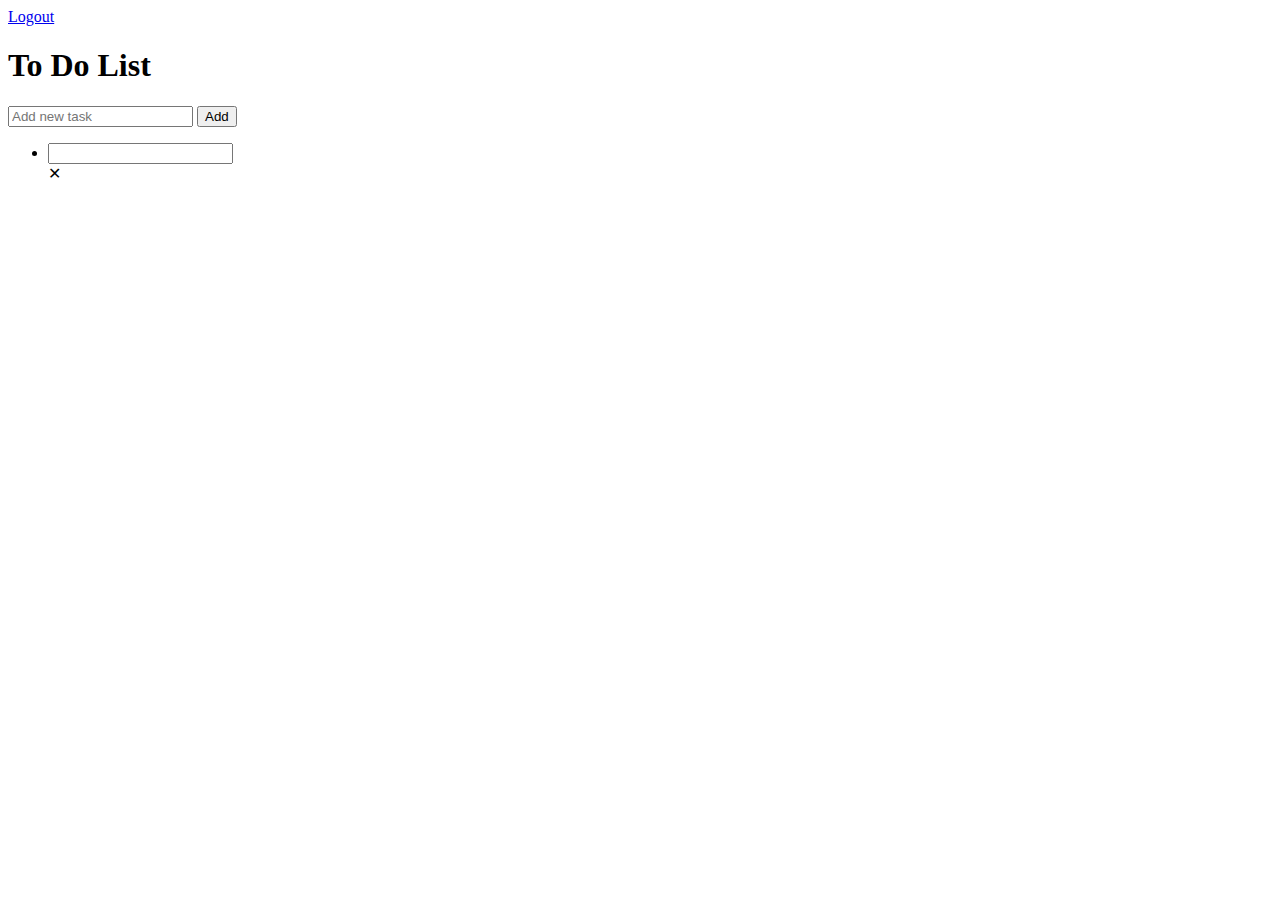
<file: TodoApplication/src/main/resources/templates/task.html>
<!DOCTYPE html>
<html xmlns:th="http://www.thymeleaf.org">
  <head>
    <meta charset="UTF-8" />
    <title>Tasks</title>
    <link
      href="https://cdn.jsdelivr.net/npm/bootstrap@5.3.7/dist/css/bootstrap.min.css"
      rel="stylesheet"
      integrity="sha384-LN+7fdVzj6u52u30Kp6M/trliBMCMKTyK833zpbD+pXdCLuTusPj697FH4R/5mcr"
      crossorigin="anonymous"
    />
  </head>
  <body class="bg-warning">
  <div class="d-flex justify-content-end">
 <a href="/logout" class="btn btn-secondary">Logout</a>

</div>
  
    <div class="container mt-5">
      <h1 class="text-center mb-4">To Do List</h1>
      <div class="row justify-content-center">
        <div class="col-md-8">
          <div class="card">
            <div class="card-body">
              <form id="todo-form" th:action="@{/saveTask}" th:object="${taskb}" method="post">
                <div class="input-group mb-3">
                  <input
                    type="text"
                    class="form-control"
                    id="todo-input"
                    placeholder="Add new task"
                    required
                    th:field="*{taskData}"
                  />
                   <span th:if="${#fields.hasErrors('taskData')}" th:errors="*{taskData}" class="text-danger"></span>
                  <button class="btn btn-primary" type="submit">Add</button>
                  <span th:if="${#fields.hasErrors('taskData')}" th:errors="*{taskData}" class="text-danger"></span>
                </div>
              </form>
              <ul class="list-group" id="todo-list">
                <!-- Tasks will be added here dynamically -->
                <li
                  class="list-group-item d-flex justify-content-between align-items-center"
                  th:each="i : ${tasks}"
                >
                  <span class="task-text" ></span>
                  <input type="text" class="form-control edit-input" th:value="${i.taskData}"/>
                   <!-- Date-Time Box -->
    <span class="ms-3 text-muted small" th:text="${#dates.format(i.taskDate, 'yyyy-MM-dd HH:mm')}"></span>

                  <div class="btn-group ms-3">
                    <a  class="btn btn-danger btn-sm delete-btn" th:href="@{/deleteTask/{id}(id=${i.taskId})}"
                    >
                      &#x2715;
                    </a>
                    </div>
                </li>
              </ul>
            </div>
          </div>
        </div>
      </div>
    </div>
    <script
      src="https://cdn.jsdelivr.net/npm/bootstrap@5.3.7/dist/js/bootstrap.bundle.min.js"
      integrity="sha384-ndDqU0Gzau9qJ1lfW4pNLlhNTkCfHzAVBReH9diLvGRem5+R9g2FzA8ZGN954O5Q"
      crossorigin="anonymous"
    ></script>
  </body>
</html>
</file>
<file: 13InterviewOrganizerApplication/src/main/resources/static/searchPage.css>
body {
        background-color: #0a0a0a;
        color: #ffffff;
        font-family: 'Poppins', sans-serif;
        padding: 1rem;
      }

      .container {
        background: linear-gradient(to bottom, #1e1e1e, #0a0a0a);
        border-radius: 12px;
        box-shadow: 0 0 12px rgba(225, 183, 244, 0.15);
      }

      .header-head {
        text-align: center;
        margin-top: 1rem;
        background: linear-gradient(to right, #6c2bd9, #b66eff);
        color: #fff;
      }

      input[type="text"],
      input[type="date"],
      select,
      .dropdown-toggle {
        background: #1f1f1f !important;
        color: #fff !important;
        border: 1px solid #444 !important;
        border-radius: 6px !important;
        padding: 0.5rem 1rem !important;
      }

      .dropdown-menu {
        background-color: #2a2a2a;
        color: #fff;
      }

      .dropdown-menu a {
        color: #fff;
      }

      .dropdown-menu a:hover {
        background-color: rgba(255, 255, 255, 0.1);
      }

      .btn-sparkle,
      .btn-secondary {
        background: linear-gradient(to right, #6c2bd9, #b66eff);
        border: none;
        color: white;
        transition: background 0.3s ease;
      }

      .btn-sparkle:hover {
        background: linear-gradient(to right, #8e44ff, #d1a8ff);
      }

      .styled-table {
        background: #181818;
        color: #fff;
      }

      .styled-table th,
      .styled-table td {
        border-bottom: 1px solid #2a2a2a;
      }

      .export-head h3 {
        color: #d3a5ff;
      }

      .text-light {
        color: #bbb !important;
      }
</file>
